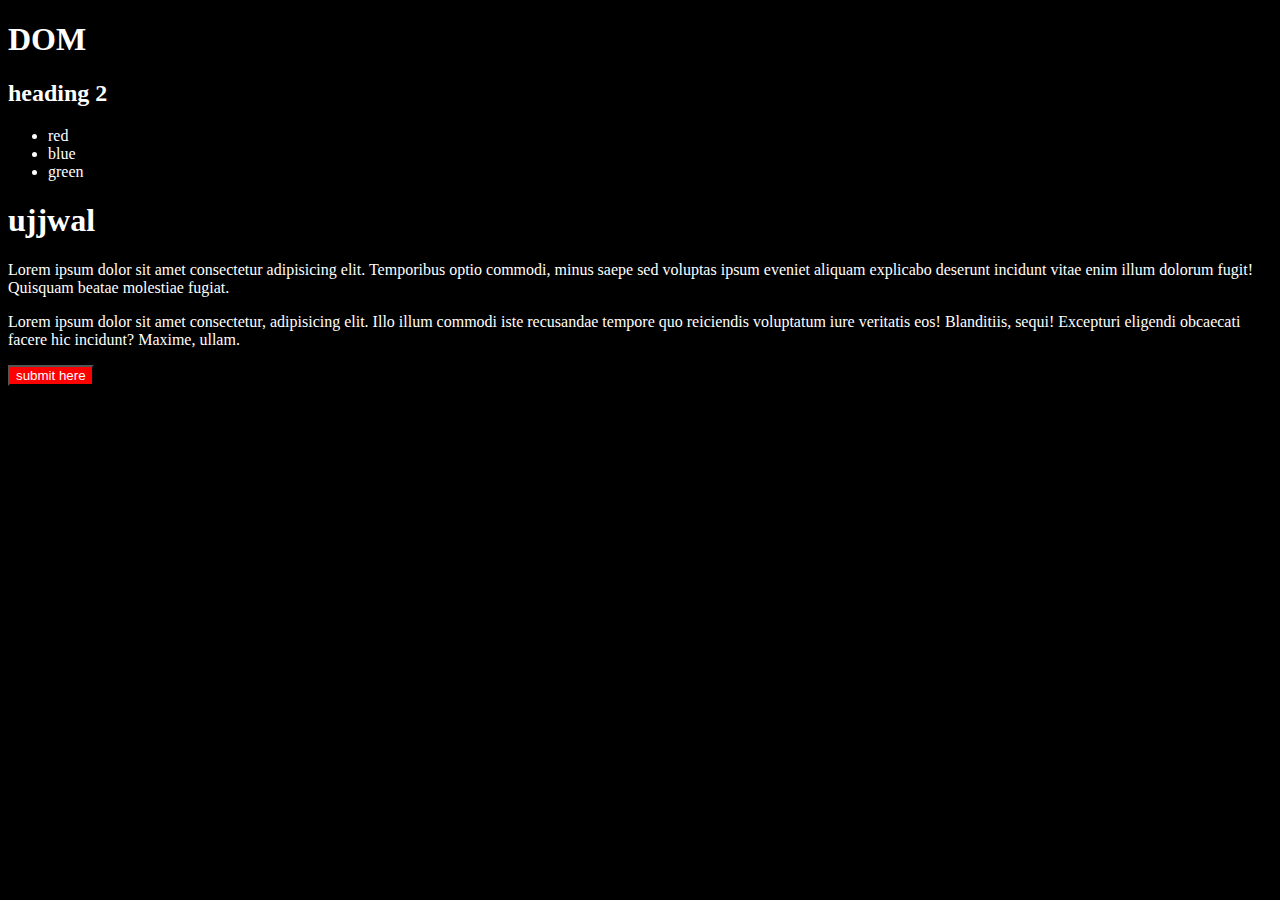
<file: dom/dom.html>
<!DOCTYPE html>
<html lang="en">
<head>
  <meta charset="UTF-8">
  <meta name="viewport" content="width=device-width, initial-scale=1.0">
  <title>dom part1</title>
  <link rel="stylesheet" href="dom.css">

</head>
<body>
  <h1 id="myid" class="myclass">DOM  </h1>
  <h2 class="myclass" id="id2"> heading 2 <span id="spn">this is heading</span> </h2>
  <ul>
    <!-- this is ul -->
    <li class="'myclass">red </li>
    <li class="'myclass">blue</li>
    <li class="'myclass">green</li>
  </ul>
  <div id="secid" class="myclass"><h1>ujjwal</h1></div>
  <p class="myclass">Lorem ipsum dolor sit amet consectetur adipisicing elit. Temporibus optio commodi, minus saepe sed voluptas ipsum eveniet aliquam explicabo deserunt incidunt vitae enim illum dolorum fugit! Quisquam beatae molestiae fugiat.
</p>
<p class="myclass"> Lorem ipsum dolor sit amet consectetur, adipisicing elit. Illo illum commodi iste recusandae tempore quo reiciendis voluptatum iure veritatis eos! Blanditiis, sequi! Excepturi eligendi obcaecati facere hic incidunt? Maxime, ullam.</p>
<button id="button" class="myclass">submit here</button>
  <script src="dom.js"></script>
</body>
</html>
</file>
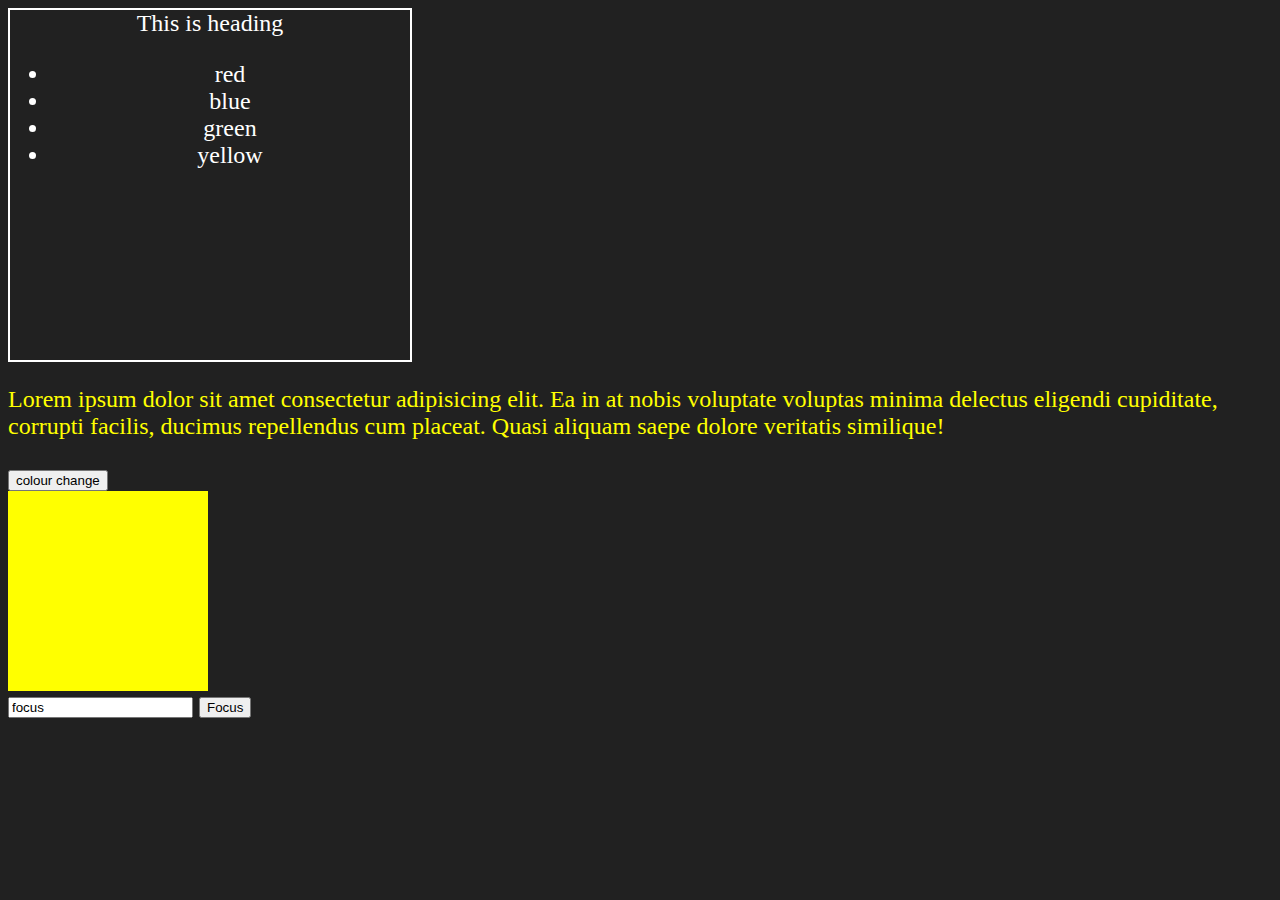
<file: dom/dom2.html>
<!DOCTYPE html>
<html lang="en">
<head>
  <meta charset="UTF-8">
  <meta name="viewport" content="width=device-width, initial-scale=1.0">
  <title>DOM part2</title>
  <link rel="stylesheet" href="dom2.css">
</head>
<body>
  <div class="first" id="first-id">
    This is heading
    <ul id="images">
      <li id="one">red</li>
      <li id="two">blue</li>
      <li id="three">green</li>
      <li>yellow</li>
    </ul>
  </div>
  <p class="para"> Lorem ipsum dolor sit amet consectetur adipisicing elit. Ea in at nobis voluptate voluptas minima delectus eligendi cupiditate, corrupti facilis, ducimus repellendus cum placeat. Quasi aliquam saepe dolore veritatis similique!</p>
  <!-- <button onclick="console.log('submited');" >click me</button> -->
   <button id="btn">colour change</button>
   <div class="div"></div>
   <input type="text" value="focus" id="input">
   <button id="focus"> Focus</button>

  <script src="dom2.js"></script>
  <script src="events.js"></script>
  <script src="classes.js"></script>

</body>
</html>
</file>
<file: dom/dom.css>
*{
  background-color: black;
  color: white;

}
button{
  background-color: red;
  color: white;
}
#spn{
  display: none;

}
</file>
<file: dom/dom2.css>
body{
  background-color: #212121;
  color: white;
  font-size: 24px;
}
.first{
  border: 2px,solid,white;
  height: 350px;
  width: 400px;
  text-align:center ;

}
.para{
  color: yellow;
}

.new{
  background-color: darkblue;
}

.div{
  height: 200px;
  width: 200px;
  background-color: yellow;
  
}
</file>
